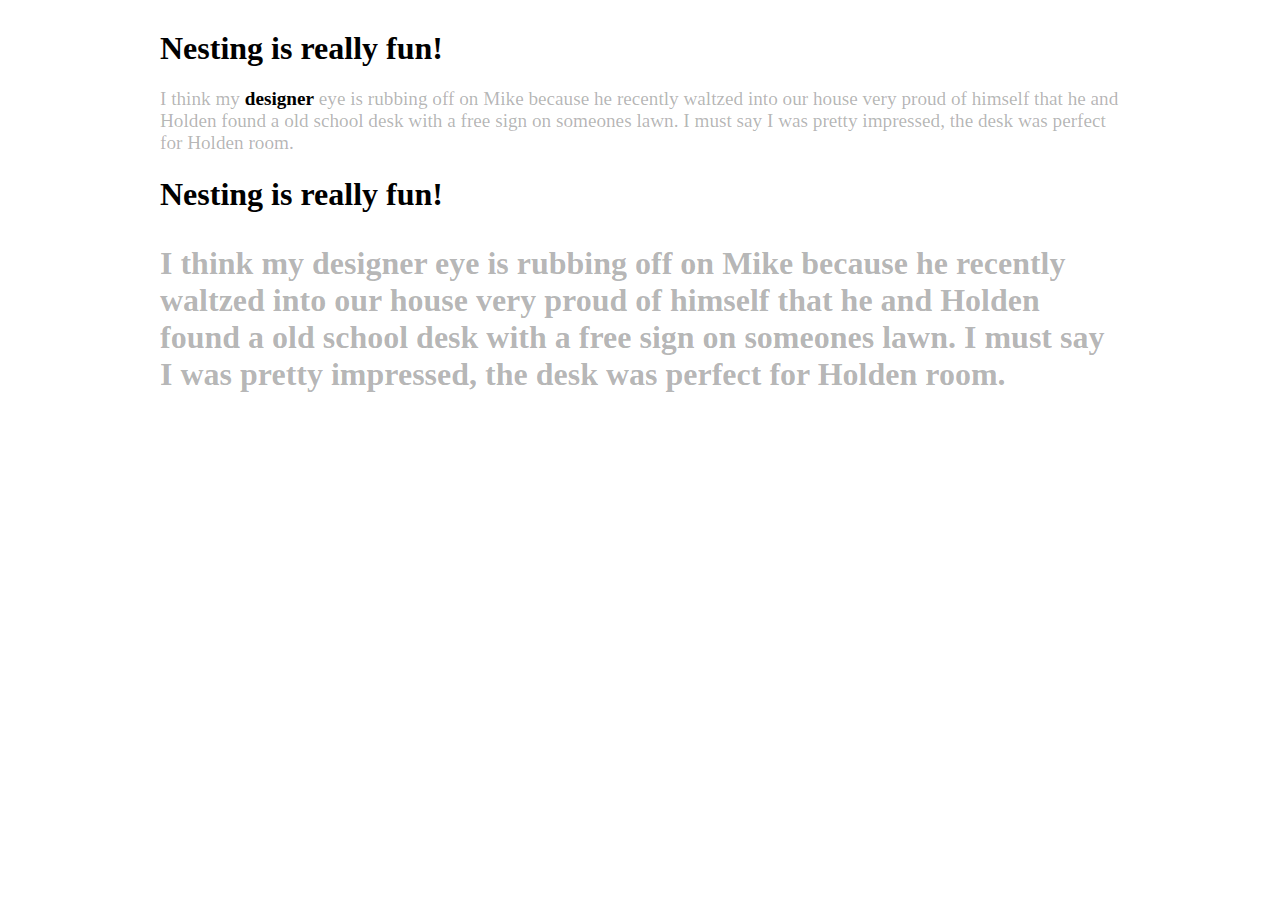
<file: Exercise2-02-Nesting/index.html>
<html>
<head>
	<title>Nesting</title>
	<link rel="stylesheet" type="text/css" href="nesting.css">
</head>

<body>
<h1>Nesting <span>is really fun!</span></h1>
<p>I think my <span class="first">designer</span> eye is rubbing off on Mike because he recently waltzed into our house very proud of himself that he and Holden found a old school desk with a free sign on someones lawn.  I must say I was pretty impressed, the desk was perfect for Holden room.</p>

<h1>Nesting is really fun!</h1>
<p class="second">I think my designer eye is rubbing off on Mike because he recently waltzed into our house very proud of himself that he and Holden found a old school desk with a free sign on someones lawn.  I must say I was pretty impressed, the desk was perfect for Holden room.</p>
</body>
</html>
</file>
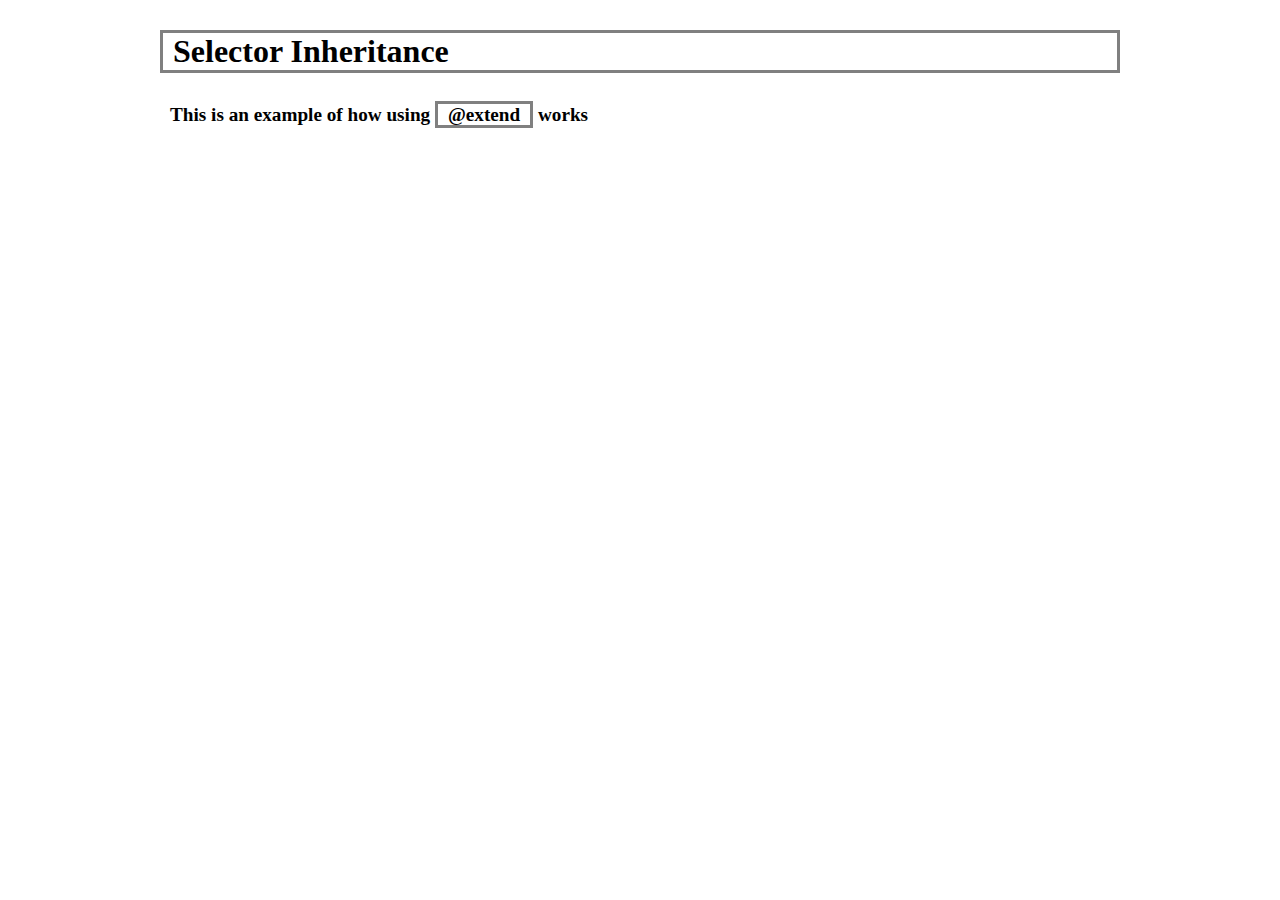
<file: Exercise2-03-Extend/index.html>
<html>
<head>
	<title>Selector Inheritance</title>
	<link rel="stylesheet" type="text/css" href="extend.css">
</head>

<body>
<h1 class="example-extend">Selector Inheritance</h1>

<p>This is an example of how using <span>@extend</span> works</p>
</body>
</html>
</file>
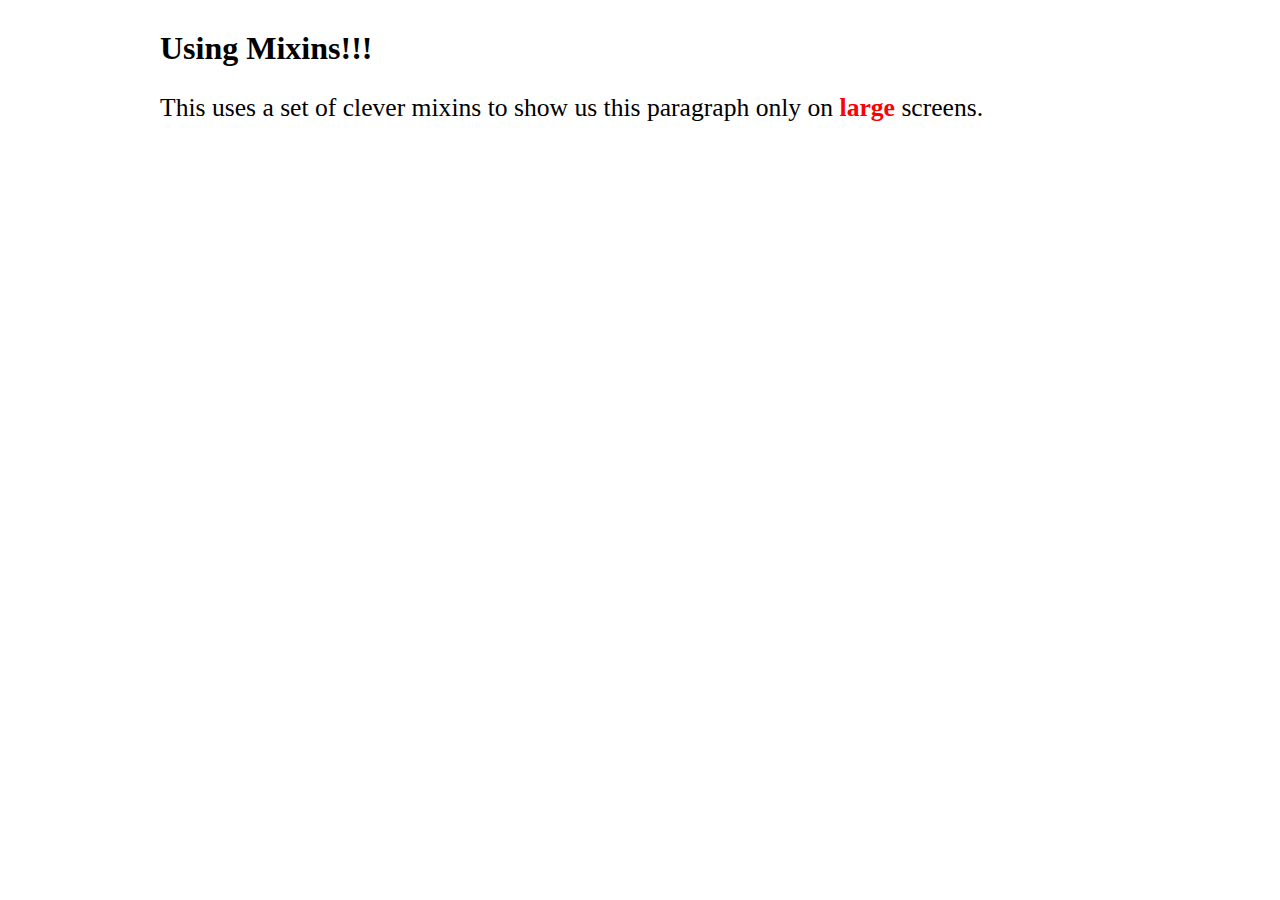
<file: Exercise2-04-Mixins/index.html>
<html>
<head>
	<title>Using Mixins</title>
	<link rel="stylesheet" type="text/css" href="mixin.css">
</head>

<body>
<h1 class="example-extend">Using Mixins!!!</h1>

<p class="large">This uses a set of clever mixins to show us this paragraph only on <span class="size">large</span> screens.</p>

<p class="medium">This uses a set of clever mixins to show us this paragraph only on <span class="size">medium</span> screens.</p>

<p class="small">This uses a set of clever mixins to show us this paragraph only on <span class="size">small</span> screens.</p>
</body>
</html>
</file>
<file: Exercise2-02-Nesting/nesting.css>
body {
  width: 75%;
  margin: 0 auto;
  padding: 30px; }

p {
  font-size: 1.2em;
  color: rgba(0, 0, 0, 0.3); }
  p .first {
    color: black;
    font-weight: 800; }

.second {
  font-size: 2em;
  font-color: #e9f4ff;
  font-weight: 700; }
</file>
<file: Exercise2-03-Extend/extend.css>
body {
  width: 75%;
  margin: 0 auto;
  padding: 30px; }

.example-extend, p span {
  border: 3px solid grey;
  padding: 0 10px; }

p:hover {
  text-decoration: underline; }

p {
  font-size: 1.2em;
  font-weight: 700;
  padding: 10px; }
</file>
<file: Exercise2-04-Mixins/mixin.css>
body {
  padding: 30px; }

p .size {
  color: red;
  font-weight: 800; }

@media screen and (min-width: 48.0625em) and (max-width: 162.5em) {
  body {
    width: 75%;
    margin: 0 auto; }
    body .medium, body .small {
      display: none; } }
@media screen and (min-width: 30.0625em) and (max-width: 48em) {
  body {
    width: 85%;
    margin: 0 auto; }
    body .large, body .small {
      display: none; } }
@media screen and (min-width: 12.5em) and (max-width: 30em) {
  body {
    width: 95%;
    margin: 0 auto; }
    body .large, body .medium {
      display: none; } }

p {
  font-size: 1.6em; }
</file>
